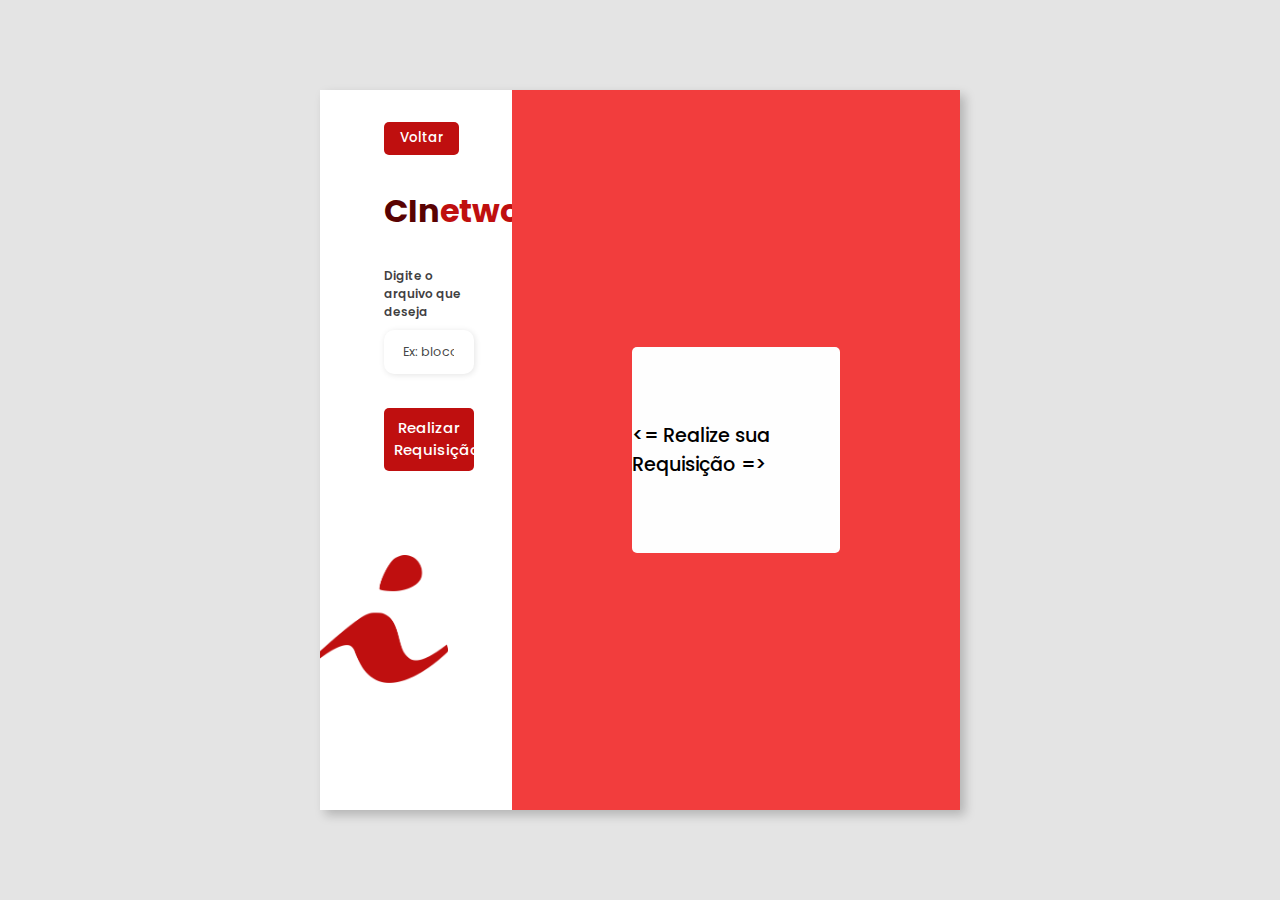
<file: ServidorHTTP/Plataforma/plataforma.html>
<!DOCTYPE html>
<html lang="pt-br">

<head>
    <meta charset="UTF-8">
    <meta http-equiv="X-UA-Compatible" content="IE=edge">
    <meta name="viewport" content="width=device-width, initial-scale=1.0">
    <link rel="stylesheet" href="/ServidorHTTP/Plataforma/style.css">

    <!-- Fonts -->
    <link rel="preconnect" href="https://fonts.gstatic.com" />
    <link
      href="https://fonts.googleapis.com/css2?family=DM+Sans:wght@400;500;700&family=Poppins:wght@400;500;700&display=swap"
      rel="stylesheet">

    <title>CInetwork</title>
</head>

<body>
     <!-- Container geral -->
    <div class="container">
       <div class="left">
            <!-- Lado que o usuário faz requisições -->
            <div class="form">

                <div class="back-button">
                    <button><a href="/ServidorHTTP/index.html"> Voltar</a></button>
                </div>
                
                
                <a class="logo" href="#">CIn<span>etwork</span>.</a>

                <form action="#">
                    <div class="input-box">
                        <label for="req">Digite o arquivo que deseja</label>
                        <input id="req" type="text" name="req" placeholder="Ex: blocoe.png" required>
                    </div>
                </form>

                <script>
                    function sendData(){
                      const req = document.getElementById("req").value
                      var botao = document.querySelector('.meu-botao');
                      botao.classList.remove('visivel');
                      fetch('http://localhost:9999/' + req )
                      .then(response => {
                        console.log(response);
                        document.getElementById('status').innerHTML = response.status 
                        document.getElementById('statusText').innerHTML = response.statusText;
                        const link = response.url;
                        const status = response.status;
                        if (status == 200){
                            document.getElementById('statusTexts').innerHTML = 'O arquivo solicitado existe no servidor!'
                            mostrarBotao(link);
                        } else if (status == 404){
                            document.getElementById('statusTexts').innerHTML = 'O arquivo solicitado não  existe no servidor!'
                        } else if (status == 400){
                            document.getElementById('statusTexts').innerHTML = 'A solicitação não foi feita!'
                        } else if (status == 403){
                            document.getElementById('statusTexts').innerHTML = 'Você não possi direito de acesso ao arquivo!'
                        } else if (status == 505){
                            document.getElementById('statusTexts').innerHTML = 'A versão HTTP ultilizada não é suportada neste servidor!'
                        } 
                      })
                      .catch(error => console.error(error));

                      
                    }
                  </script>

                <div class="continue-button">
                        <button onclick="sendData()"><a href="#">Realizar Requisição</a> </button>
                </div>
                 

            </div>

            <div class="cin-logo">
                <img class="cin" src="/ServidorHTTP/assets/fonts/images/logocin.png" alt="">
            </div>
            
        </div>


        <!-- Lado das respostas -->
        <div class="right">
            
            <div class="box-response">
                <p class='cod-response' id="status"></p>
                <p class='response' id="statusText"><= Realize sua Requisição =></p>
                <p class='text-response' id="statusTexts"></p>
                <button class="meu-botao" id="meu-botao">Clique aqui para acessar ao conteúdo</button>
                <script>
                    function mostrarBotao(url) {
                      var link = url;
                      var botao = document.querySelector('.meu-botao');
                      botao.classList.add('visivel');
                      botao.addEventListener('click', function() {
                        console.log(link)
                        window.open(link, '_blank');
                        link = ''
                      });
                    }
                </script> 
            </div>
        </div>

    </div>

</html>
</file>
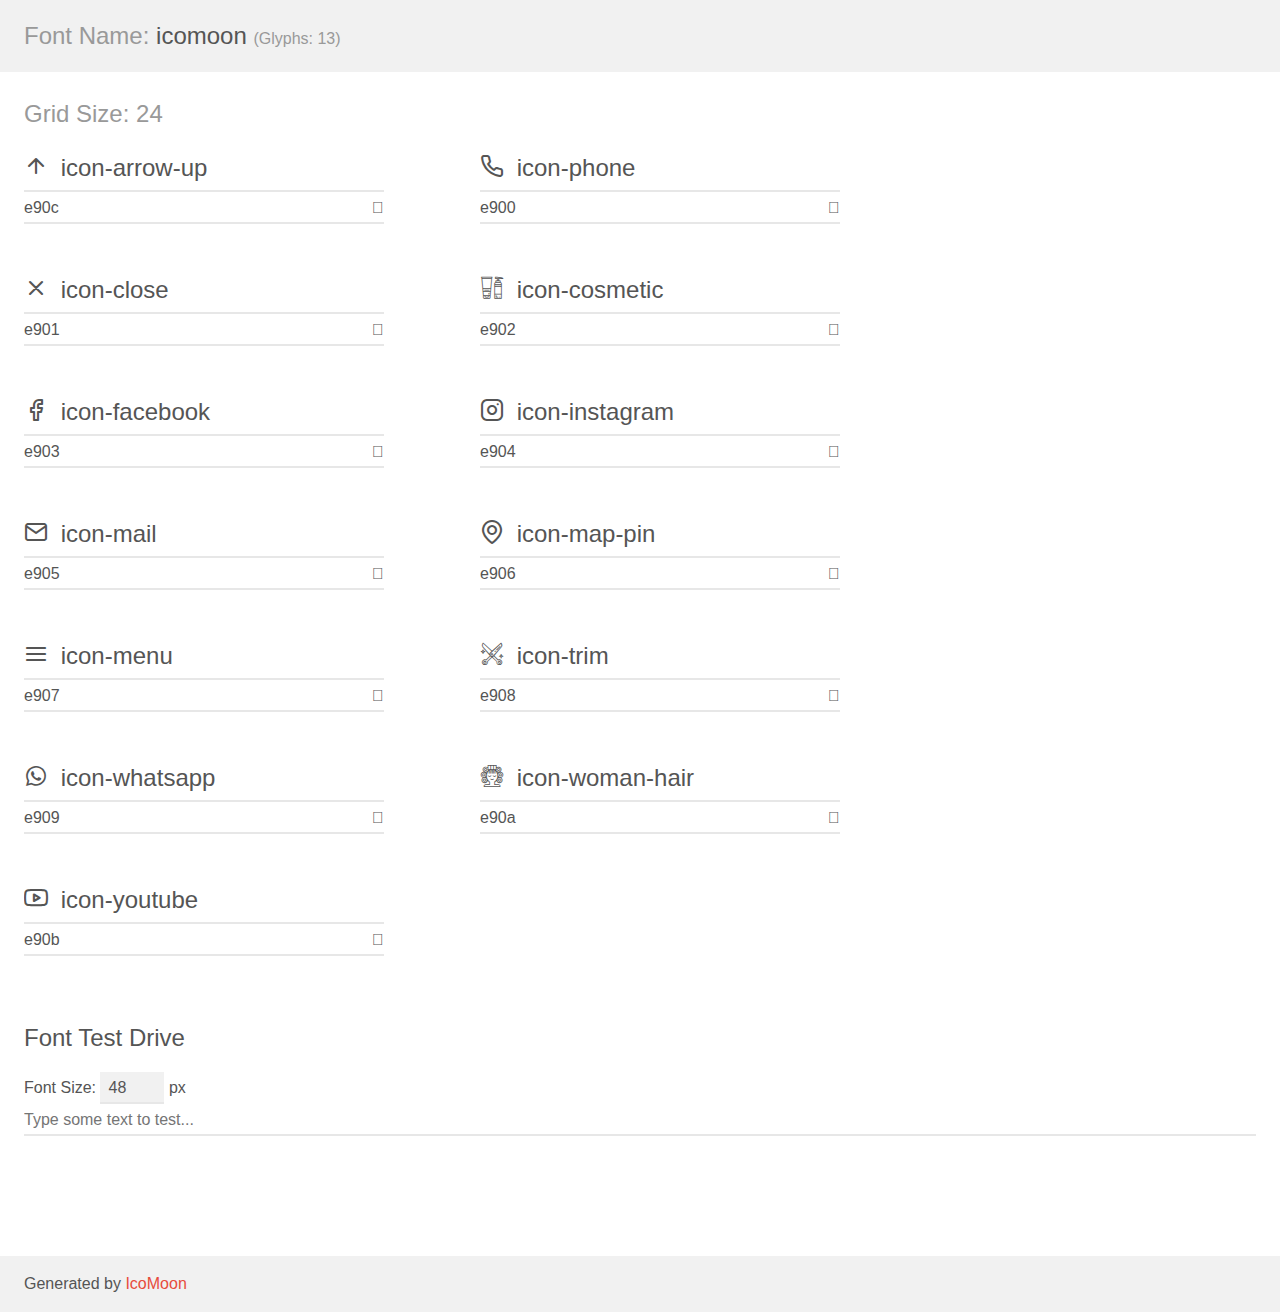
<file: ServidorHTTP/assets/fonts/demo.html>
<!doctype html>
<html>
<head>
    <meta charset="utf-8">
    <title>IcoMoon Demo</title>
    <meta name="description" content="An Icon Font Generated By IcoMoon.io">
    <meta name="viewport" content="width=device-width, initial-scale=1">
    <link rel="stylesheet" href="demo-files/demo.css">
    <link rel="stylesheet" href="style.css"></head>
<body>
    <div class="bgc1 clearfix">
        <h1 class="mhmm mvm"><span class="fgc1">Font Name:</span> icomoon <small class="fgc1">(Glyphs:&nbsp;13)</small></h1>
    </div>
    <div class="clearfix mhl ptl">
        <h1 class="mvm mtn fgc1">Grid Size: 24</h1>
        <div class="glyph fs1">
            <div class="clearfix bshadow0 pbs">
                <span class="icon-arrow-up"></span>
                <span class="mls"> icon-arrow-up</span>
            </div>
            <fieldset class="fs0 size1of1 clearfix hidden-false">
                <input type="text" readonly value="e90c" class="unit size1of2" />
                <input type="text" maxlength="1" readonly value="&#xe90c;" class="unitRight size1of2 talign-right" />
            </fieldset>
            <div class="fs0 bshadow0 clearfix hidden-true">
                <span class="unit pvs fgc1">liga: </span>
                <input type="text" readonly value="" class="liga unitRight" />
            </div>
        </div>
        <div class="glyph fs1">
            <div class="clearfix bshadow0 pbs">
                <span class="icon-phone"></span>
                <span class="mls"> icon-phone</span>
            </div>
            <fieldset class="fs0 size1of1 clearfix hidden-false">
                <input type="text" readonly value="e900" class="unit size1of2" />
                <input type="text" maxlength="1" readonly value="&#xe900;" class="unitRight size1of2 talign-right" />
            </fieldset>
            <div class="fs0 bshadow0 clearfix hidden-true">
                <span class="unit pvs fgc1">liga: </span>
                <input type="text" readonly value="" class="liga unitRight" />
            </div>
        </div>
        <div class="glyph fs1">
            <div class="clearfix bshadow0 pbs">
                <span class="icon-close"></span>
                <span class="mls"> icon-close</span>
            </div>
            <fieldset class="fs0 size1of1 clearfix hidden-false">
                <input type="text" readonly value="e901" class="unit size1of2" />
                <input type="text" maxlength="1" readonly value="&#xe901;" class="unitRight size1of2 talign-right" />
            </fieldset>
            <div class="fs0 bshadow0 clearfix hidden-true">
                <span class="unit pvs fgc1">liga: </span>
                <input type="text" readonly value="" class="liga unitRight" />
            </div>
        </div>
        <div class="glyph fs1">
            <div class="clearfix bshadow0 pbs">
                <span class="icon-cosmetic"></span>
                <span class="mls"> icon-cosmetic</span>
            </div>
            <fieldset class="fs0 size1of1 clearfix hidden-false">
                <input type="text" readonly value="e902" class="unit size1of2" />
                <input type="text" maxlength="1" readonly value="&#xe902;" class="unitRight size1of2 talign-right" />
            </fieldset>
            <div class="fs0 bshadow0 clearfix hidden-true">
                <span class="unit pvs fgc1">liga: </span>
                <input type="text" readonly value="" class="liga unitRight" />
            </div>
        </div>
        <div class="glyph fs1">
            <div class="clearfix bshadow0 pbs">
                <span class="icon-facebook"></span>
                <span class="mls"> icon-facebook</span>
            </div>
            <fieldset class="fs0 size1of1 clearfix hidden-false">
                <input type="text" readonly value="e903" class="unit size1of2" />
                <input type="text" maxlength="1" readonly value="&#xe903;" class="unitRight size1of2 talign-right" />
            </fieldset>
            <div class="fs0 bshadow0 clearfix hidden-true">
                <span class="unit pvs fgc1">liga: </span>
                <input type="text" readonly value="" class="liga unitRight" />
            </div>
        </div>
        <div class="glyph fs1">
            <div class="clearfix bshadow0 pbs">
                <span class="icon-instagram"></span>
                <span class="mls"> icon-instagram</span>
            </div>
            <fieldset class="fs0 size1of1 clearfix hidden-false">
                <input type="text" readonly value="e904" class="unit size1of2" />
                <input type="text" maxlength="1" readonly value="&#xe904;" class="unitRight size1of2 talign-right" />
            </fieldset>
            <div class="fs0 bshadow0 clearfix hidden-true">
                <span class="unit pvs fgc1">liga: </span>
                <input type="text" readonly value="" class="liga unitRight" />
            </div>
        </div>
        <div class="glyph fs1">
            <div class="clearfix bshadow0 pbs">
                <span class="icon-mail"></span>
                <span class="mls"> icon-mail</span>
            </div>
            <fieldset class="fs0 size1of1 clearfix hidden-false">
                <input type="text" readonly value="e905" class="unit size1of2" />
                <input type="text" maxlength="1" readonly value="&#xe905;" class="unitRight size1of2 talign-right" />
            </fieldset>
            <div class="fs0 bshadow0 clearfix hidden-true">
                <span class="unit pvs fgc1">liga: </span>
                <input type="text" readonly value="" class="liga unitRight" />
            </div>
        </div>
        <div class="glyph fs1">
            <div class="clearfix bshadow0 pbs">
                <span class="icon-map-pin"></span>
                <span class="mls"> icon-map-pin</span>
            </div>
            <fieldset class="fs0 size1of1 clearfix hidden-false">
                <input type="text" readonly value="e906" class="unit size1of2" />
                <input type="text" maxlength="1" readonly value="&#xe906;" class="unitRight size1of2 talign-right" />
            </fieldset>
            <div class="fs0 bshadow0 clearfix hidden-true">
                <span class="unit pvs fgc1">liga: </span>
                <input type="text" readonly value="" class="liga unitRight" />
            </div>
        </div>
        <div class="glyph fs1">
            <div class="clearfix bshadow0 pbs">
                <span class="icon-menu"></span>
                <span class="mls"> icon-menu</span>
            </div>
            <fieldset class="fs0 size1of1 clearfix hidden-false">
                <input type="text" readonly value="e907" class="unit size1of2" />
                <input type="text" maxlength="1" readonly value="&#xe907;" class="unitRight size1of2 talign-right" />
            </fieldset>
            <div class="fs0 bshadow0 clearfix hidden-true">
                <span class="unit pvs fgc1">liga: </span>
                <input type="text" readonly value="" class="liga unitRight" />
            </div>
        </div>
        <div class="glyph fs1">
            <div class="clearfix bshadow0 pbs">
                <span class="icon-trim"></span>
                <span class="mls"> icon-trim</span>
            </div>
            <fieldset class="fs0 size1of1 clearfix hidden-false">
                <input type="text" readonly value="e908" class="unit size1of2" />
                <input type="text" maxlength="1" readonly value="&#xe908;" class="unitRight size1of2 talign-right" />
            </fieldset>
            <div class="fs0 bshadow0 clearfix hidden-true">
                <span class="unit pvs fgc1">liga: </span>
                <input type="text" readonly value="" class="liga unitRight" />
            </div>
        </div>
        <div class="glyph fs1">
            <div class="clearfix bshadow0 pbs">
                <span class="icon-whatsapp"></span>
                <span class="mls"> icon-whatsapp</span>
            </div>
            <fieldset class="fs0 size1of1 clearfix hidden-false">
                <input type="text" readonly value="e909" class="unit size1of2" />
                <input type="text" maxlength="1" readonly value="&#xe909;" class="unitRight size1of2 talign-right" />
            </fieldset>
            <div class="fs0 bshadow0 clearfix hidden-true">
                <span class="unit pvs fgc1">liga: </span>
                <input type="text" readonly value="" class="liga unitRight" />
            </div>
        </div>
        <div class="glyph fs1">
            <div class="clearfix bshadow0 pbs">
                <span class="icon-woman-hair"></span>
                <span class="mls"> icon-woman-hair</span>
            </div>
            <fieldset class="fs0 size1of1 clearfix hidden-false">
                <input type="text" readonly value="e90a" class="unit size1of2" />
                <input type="text" maxlength="1" readonly value="&#xe90a;" class="unitRight size1of2 talign-right" />
            </fieldset>
            <div class="fs0 bshadow0 clearfix hidden-true">
                <span class="unit pvs fgc1">liga: </span>
                <input type="text" readonly value="" class="liga unitRight" />
            </div>
        </div>
        <div class="glyph fs1">
            <div class="clearfix bshadow0 pbs">
                <span class="icon-youtube"></span>
                <span class="mls"> icon-youtube</span>
            </div>
            <fieldset class="fs0 size1of1 clearfix hidden-false">
                <input type="text" readonly value="e90b" class="unit size1of2" />
                <input type="text" maxlength="1" readonly value="&#xe90b;" class="unitRight size1of2 talign-right" />
            </fieldset>
            <div class="fs0 bshadow0 clearfix hidden-true">
                <span class="unit pvs fgc1">liga: </span>
                <input type="text" readonly value="" class="liga unitRight" />
            </div>
        </div>
    </div>

    <!--[if gt IE 8]><!-->
    <div class="mhl clearfix mbl">
        <h1>Font Test Drive</h1>
        <label>
            Font Size: <input id="fontSize" type="number" class="textbox0 mbm"
            min="8" value="48" />
            px
        </label>
        <input id="testText" type="text" class="phl size1of1 mvl"
        placeholder="Type some text to test..." value=""/>
        <div id="testDrive" class="icon-" style="font-family: icomoon">&nbsp;
        </div>
    </div>
    <!--<![endif]-->
    <div class="bgc1 clearfix">
        <p class="mhl">Generated by <a href="https://icomoon.io/app">IcoMoon</a></p>
    </div>

    <script src="demo-files/demo.js"></script>
</body>
</html>
</file>
<file: ServidorHTTP/assets/fonts/demo-files/demo.css>
body {
  padding: 0;
  margin: 0;
  font-family: sans-serif;
  font-size: 1em;
  line-height: 1.5;
  color: #555;
  background: #fff;
}
h1 {
  font-size: 1.5em;
  font-weight: normal;
}
small {
  font-size: .66666667em;
}
a {
  color: #e74c3c;
  text-decoration: none;
}
a:hover, a:focus {
  box-shadow: 0 1px #e74c3c;
}
.bshadow0, input {
  box-shadow: inset 0 -2px #e7e7e7;
}
input:hover {
  box-shadow: inset 0 -2px #ccc;
}
input, fieldset {
  font-family: sans-serif;
  font-size: 1em;
  margin: 0;
  padding: 0;
  border: 0;
}
input {
  color: inherit;
  line-height: 1.5;
  height: 1.5em;
  padding: .25em 0;
}
input:focus {
  outline: none;
  box-shadow: inset 0 -2px #449fdb;
}
.glyph {
  font-size: 16px;
  width: 15em;
  padding-bottom: 1em;
  margin-right: 4em;
  margin-bottom: 1em;
  float: left;
  overflow: hidden;
}
.liga {
  width: 80%;
  width: calc(100% - 2.5em);
}
.talign-right {
  text-align: right;
}
.talign-center {
  text-align: center;
}
.bgc1 {
  background: #f1f1f1;
}
.fgc1 {
  color: #999;
}
.fgc0 {
  color: #000;
}
p {
  margin-top: 1em;
  margin-bottom: 1em;
}
.mvm {
  margin-top: .75em;
  margin-bottom: .75em;
}
.mtn {
  margin-top: 0;
}
.mtl, .mal {
  margin-top: 1.5em;
}
.mbl, .mal {
  margin-bottom: 1.5em;
}
.mal, .mhl {
  margin-left: 1.5em;
  margin-right: 1.5em;
}
.mhmm {
  margin-left: 1em;
  margin-right: 1em;
}
.mls {
  margin-left: .25em;
}
.ptl {
  padding-top: 1.5em;
}
.pbs, .pvs {
  padding-bottom: .25em;
}
.pvs, .pts {
  padding-top: .25em;
}
.unit {
  float: left;
}
.unitRight {
  float: right;
}
.size1of2 {
  width: 50%;
}
.size1of1 {
  width: 100%;
}
.clearfix:before, .clearfix:after {
  content: " ";
  display: table;
}
.clearfix:after {
  clear: both;
}
.hidden-true {
  display: none;
}
.textbox0 {
  width: 3em;
  background: #f1f1f1;
  padding: .25em .5em;
  line-height: 1.5;
  height: 1.5em;
}
#testDrive {
  display: block;
  padding-top: 24px;
  line-height: 1.5;
}
.fs0 {
  font-size: 16px;
}
.fs1 {
  font-size: 24px;
}
</file>
<file: ServidorHTTP/assets/fonts/style.css>
@font-face {
  font-family: 'icomoon';
  src:  url('fonts/icomoon.eot?pb82g0');
  src:  url('fonts/icomoon.eot?pb82g0#iefix') format('embedded-opentype'),
    url('fonts/icomoon.ttf?pb82g0') format('truetype'),
    url('fonts/icomoon.woff?pb82g0') format('woff'),
    url('fonts/icomoon.svg?pb82g0#icomoon') format('svg');
  font-weight: normal;
  font-style: normal;
  font-display: block;
}

[class^="icon-"], [class*=" icon-"] {
  /* use !important to prevent issues with browser extensions that change fonts */
  font-family: 'icomoon' !important;
  speak: never;
  font-style: normal;
  font-weight: normal;
  font-variant: normal;
  text-transform: none;
  line-height: 1;

  /* Better Font Rendering =========== */
  -webkit-font-smoothing: antialiased;
  -moz-osx-font-smoothing: grayscale;
}

.icon-arrow-up:before {
  content: "\e90c";
}
.icon-phone:before {
  content: "\e900";
}
.icon-close:before {
  content: "\e901";
}
.icon-cosmetic:before {
  content: "\e902";
}
.icon-facebook:before {
  content: "\e903";
}
.icon-instagram:before {
  content: "\e904";
}
.icon-mail:before {
  content: "\e905";
}
.icon-map-pin:before {
  content: "\e906";
}
.icon-menu:before {
  content: "\e907";
}
.icon-trim:before {
  content: "\e908";
}
.icon-whatsapp:before {
  content: "\e909";
}
.icon-woman-hair:before {
  content: "\e90a";
}
.icon-youtube:before {
  content: "\e90b";
}
</file>
<file: ServidorHTTP/Plataforma/style.css>
/*====  RESET ============================ */
* {
    padding: 0;
    margin: 0;
    box-sizing: border-box;
    font-family: 'Poppins', sans-serif;
}

body {
    width: 100%;
    height: 100vh;
    display: flex;
    justify-content: center;
    align-items: center;
    background: #E4E4E4;
}

a {
    text-decoration: none;
  }


/*==== CONTAINER GERAL ============================ */
.container {
    width: 80%;
    height: 80vh;
    display: flex;
    box-shadow: 5px 5px 10px rgba(0, 0, 0, 0.212);
    
}


/*==== Área das requisições ============================ */
.left {
    width: 30%;
    display: flex;
    flex-direction: column;
    justify-content: left;
    align-items: left;
    background-color: #fff;
}

.form {
    width: 100%;
    height: 60%;
    display: flex;
    flex-direction: column;
    justify-content: left;
    align-items: left;
    background-color: #fff;
    padding-left: 4rem;
    padding-top: 2rem;
}

/*==== Botão de voltar ============================ */
.back-button {
    display: flex;
    align-items: center;
    margin-bottom: 2rem;
}

.back-button button {
    border: none;
    background-color: #BF0F0F;
    padding: 0.4rem 1rem;
    border-radius: 5px;
    cursor: pointer;

}

.back-button button:hover {
    background-color: #590202;
}

.back-button button a {
    text-decoration: none;
    font-weight: 500;
    color: #fff;
}


/*==== LOGO ============================ */
.logo {
    font: 'Poppins', sans-serif;
    font-weight: 700;
    font-size: 2rem;
    color: #590202;
    margin-bottom: 1rem;
  }
  
  .logo span {
    color: #BF0F0F;
  }
  
  .logo-alt span {
    color: hsl(0 0% 98%);
  }

/*==== Área de input ============================ */
.input-box {
    display: flex;
    flex-direction: column;
    width: 70%;
    margin-top: 1rem;

}

.input-box input {
    margin: 0.6rem 0;
    padding: 0.8rem 1.2rem;
    border: none;
    border-radius: 10px;
    box-shadow: 1px 1px 6px #0000001c;
    font-size: 0.8rem;
}

.input-box input:hover {
    background-color: #eeeeee75;
}

.input-box input:focus-visible {
    outline: 1px solid #BF0F0F;
}

.input-box label,
.gender-title h6 {
    font-size: 0.75rem;
    font-weight: 600;
    color: #000000c0;
}

.input-box input::placeholder {
    color: #000000be;
}

/*==== Botão de realizar requisição ============================ */
.continue-button button {
    width: 70%;
    margin-top: 1.5rem;
    border: none;
    background-color: #BF0F0F;
    padding: 0.62rem;
    border-radius: 5px;
    cursor: pointer;
}

.continue-button button:hover {
    background-color: #590202;
}

.continue-button button a {
    text-decoration: none;
    font-size: 0.93rem;
    font-weight: 500;
    color: #fff;
}


/*==== Logo do CIn ============================ */
.cin-logo {
    width: 100%;
    height: 40%;
    display: flex;
    flex-direction: column;
    justify-content: left;
    align-items: left;
    background-color: #fff;
    margin-top: 5rem;
}

.cin {
    height: 8rem;
    width: 8rem;
}


/*==== Área das Respotas ============================ */
.right {
    width: 70%;
    display: flex;
    justify-content: center;
    align-items: center;
    background-color: #F23D3D;
    padding: 1rem;
}

.box-response {
    width: 50%;
    height: 30%;
    background-color: #fefefe;
    display: flex;
    flex-direction: column;
    justify-content: center;
    align-items: center;
    border-radius: 5px;
}

.cod-response {
    color: #BF0F0F;
    font: 'Poppins', sans-serif;
    font-weight: 700;
    font-size: 1.5rem;
    margin-bottom: 0.5rem;
}

.response {
    font: 'Poppins', sans-serif;
    font-weight: 500;
    font-size: 1.2rem;
    margin-bottom: 0.5rem;
}

.text-response {
    font-weight: 400;
    font-size: 1rem;
}

.meu-botao {
    color: #BF0F0F;
    background-color: transparent;
    padding: 12px 24px;
    border: none;
    cursor: pointer;
    display: none; /* oculta o botão por padrão */
  }

  /* define o estilo do botão quando ele estiver visível */
.visivel {
    display: block; /* exibe o botão como um bloco */
  }

@media screen and (max-width: 1330px) {
    .form-image {
        display: none;
    }
    .container {
        width: 50%;
    }
    .form {
        width: 100%;
    }
}

@media screen and (max-width: 1064px) {
    .container {
        width: 90%;
        height: auto;
    }
    .input-group {
        flex-direction: column;
        z-index: 5;
        padding-right: 5rem;
        max-height: 10rem;
        overflow-y: scroll;
        flex-wrap: nowrap;
    }
    .gender-inputs {
        margin-top: 2rem;
    }
    .gender-group {
        flex-direction: column;
    }
    .gender-title h6 {
        margin: 0;
    }
    .gender-input {
        margin-top: 0.5rem;
    }
}
</file>
